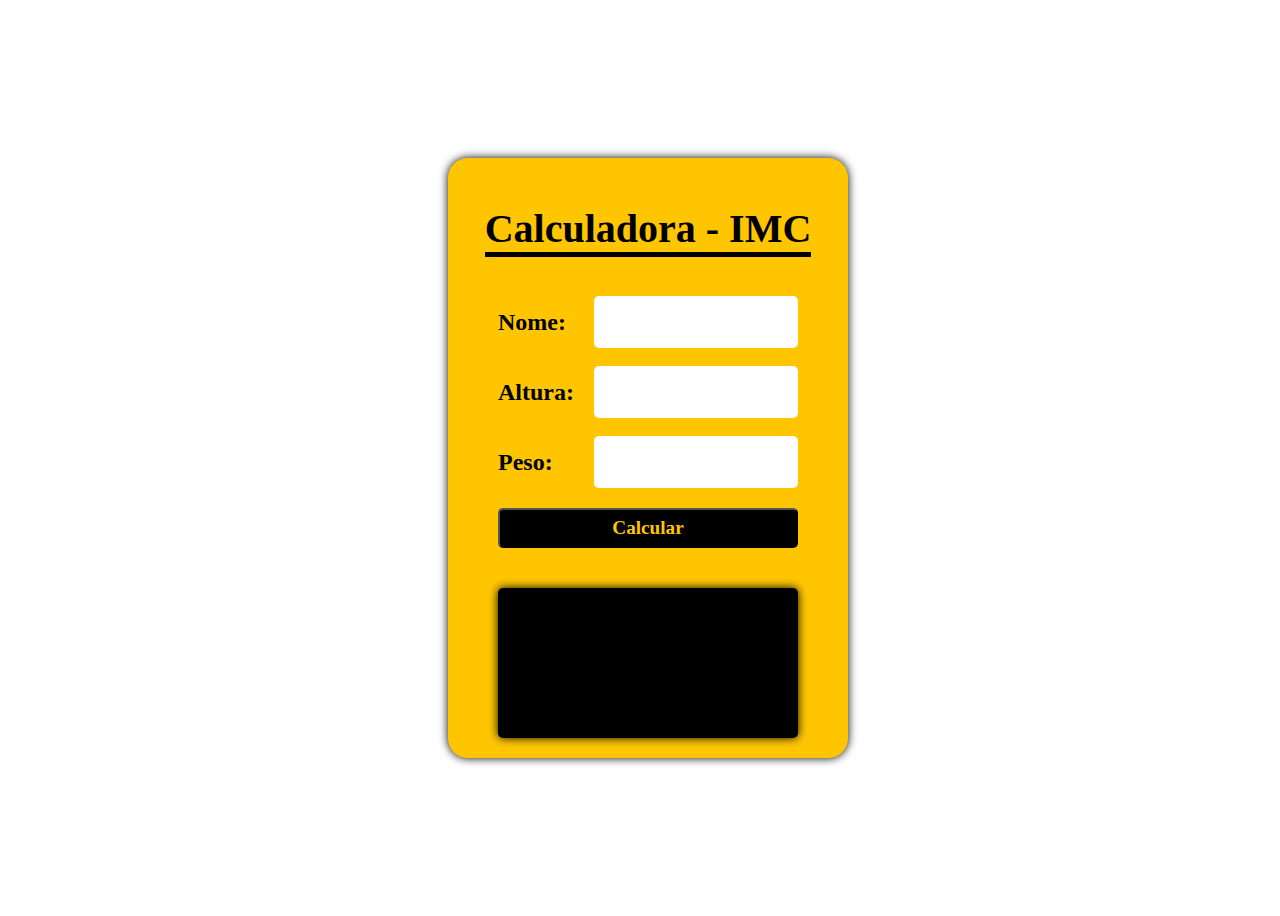
<file: projeto001/index.html>
<!DOCTYPE html>
<html lang="pt-br">
<head>
    <meta charset="UTF-8">
    <meta http-equiv="X-UA-Compatible" content="IE=edge">
    <meta name="viewport" content="width=device-width, initial-scale=1.0">
    <title>Projeto 01 - Calculadora IMC</title>
    <link rel="stylesheet" href="style.css">
</head>
<body>
    <main>
        <div class="container">
            <h1>Calculadora - IMC</h1>
            <div class="input">
                <label for="">Nome:</label>
                <input type="text" name="nome" id="nome">
            </div>
            <div class="input">
                <label for="">Altura:</label>
                <input type="number" name="altura" id="altura">
            </div>
            <div class="input">
                <label for="">Peso:</label>
                <input type="number" name="peso" id="peso">
            </div>
            <button id="calcular">Calcular</button>

            <div class="result" id="resultado"></div>
        </div>
    </main>
    <script src="imc.js"></script>
    
</body>
</html>
</file>
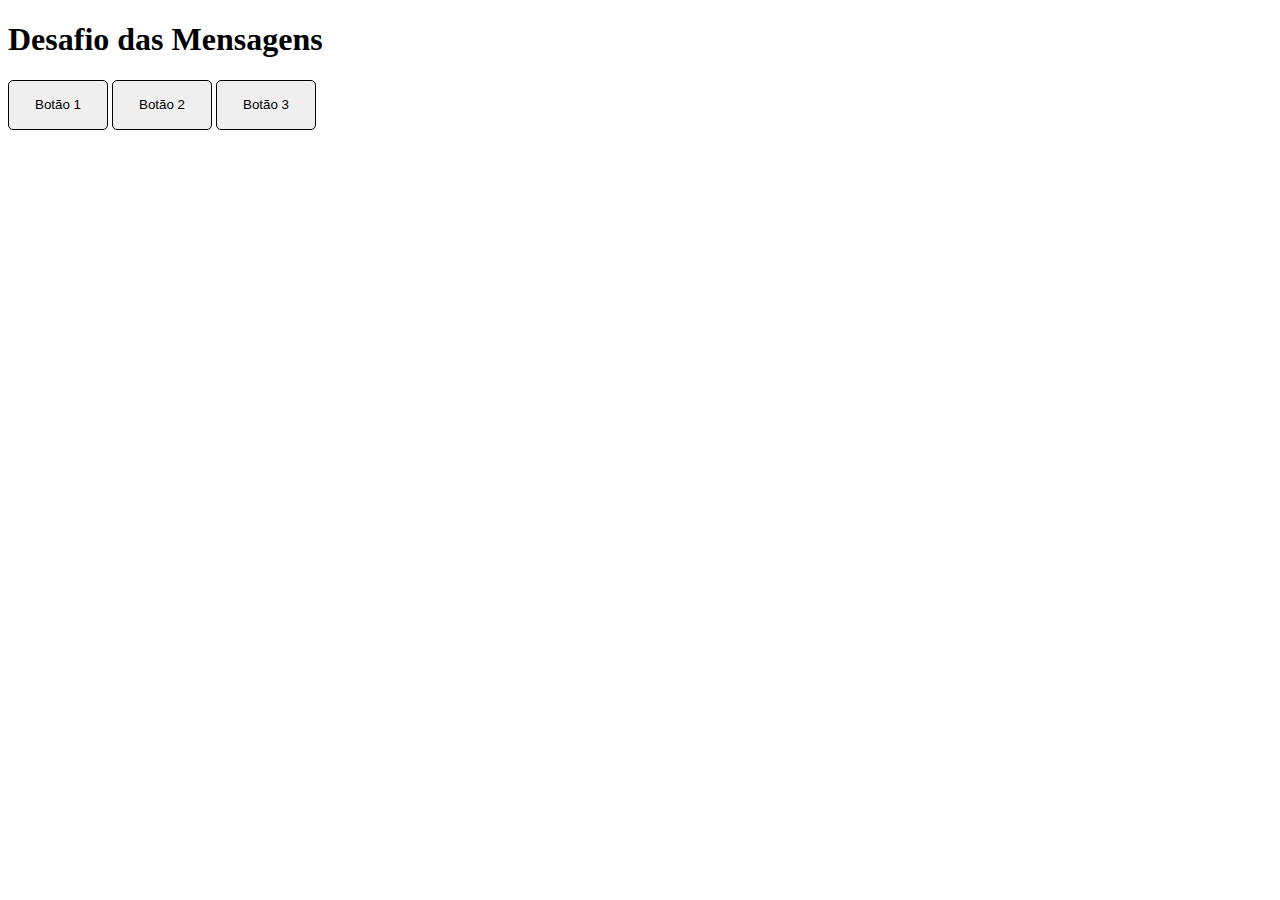
<file: projeto002/index.html>
<!DOCTYPE html>
<html lang="pt-br">
<head>
    <meta charset="UTF-8">
    <meta http-equiv="X-UA-Compatible" content="IE=edge">
    <meta name="viewport" content="width=device-width, initial-scale=1.0">
    <title>Desafio das mensagens</title>
    <link rel="stylesheet" href="style.css">
</head>
<body>
    <h1>Desafio das Mensagens</h1>
    <button id="btn1" onclick="clicar('Você clicou no primeiro botão!')">Botão 1</button>
    <button id="btn2" onclick="clicar('Você clicou no segundo botão!')">Botão 2</button>
    <button id="btn3" onclick="clicar('Você clicou no terceiro botão!')">Botão 3</button>
    
    <script src="button.js"></script>
</body>
</html>
</file>
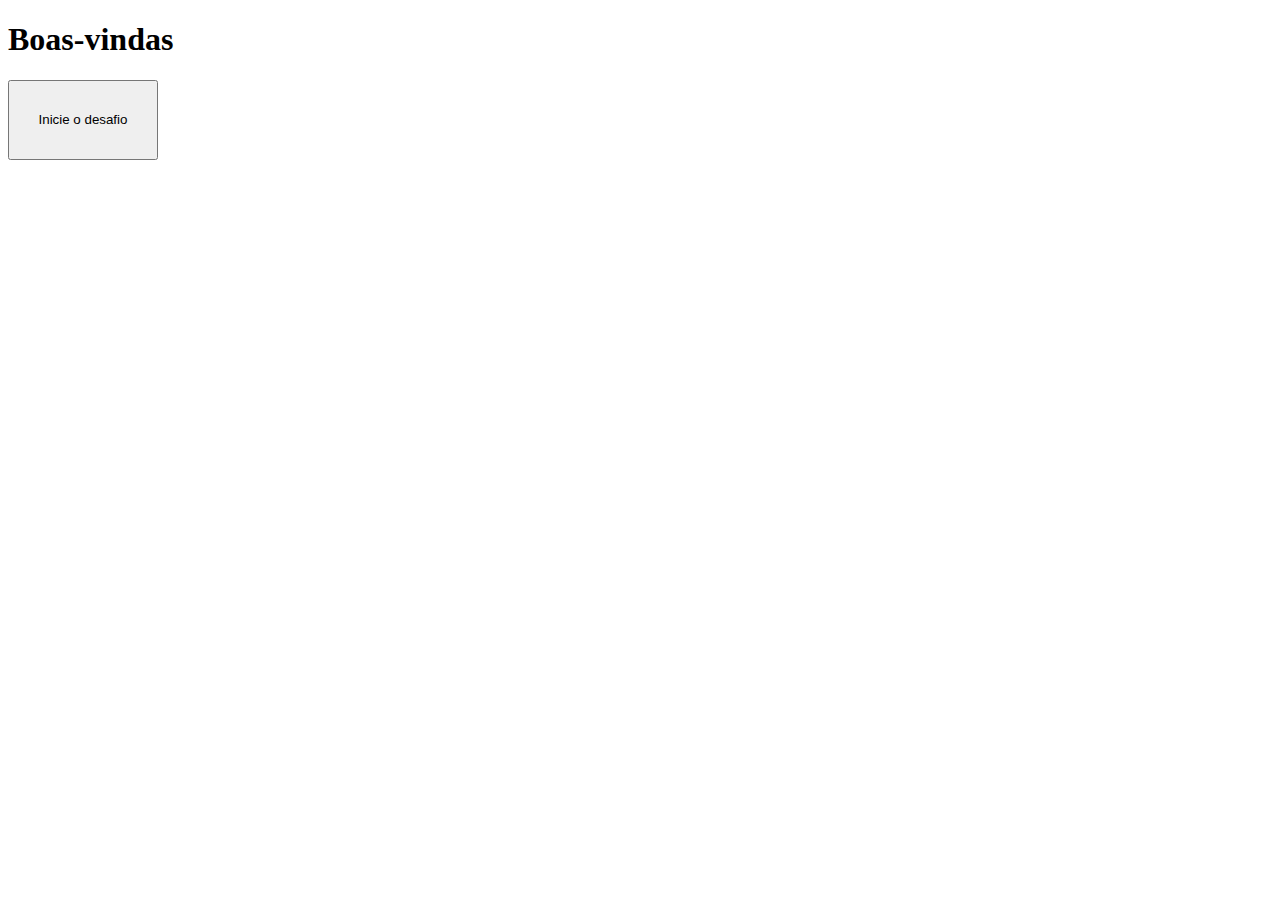
<file: projeto003/index.html>
<!DOCTYPE html>
<html lang="pt-br">
<head>
    <meta charset="UTF-8">
    <meta http-equiv="X-UA-Compatible" content="IE=edge">
    <meta name="viewport" content="width=device-width, initial-scale=1.0">
    <title>Desafio Boas Vindas</title>
    <link rel="stylesheet" href="style.css">
</head>
<body>
    <h1>Boas-vindas</h1>
    <button id="btn" onclick="clicar()">Inicie o desafio</button>

    <script src="boasvindas.js"></script>
    
</body>
</html>
</file>
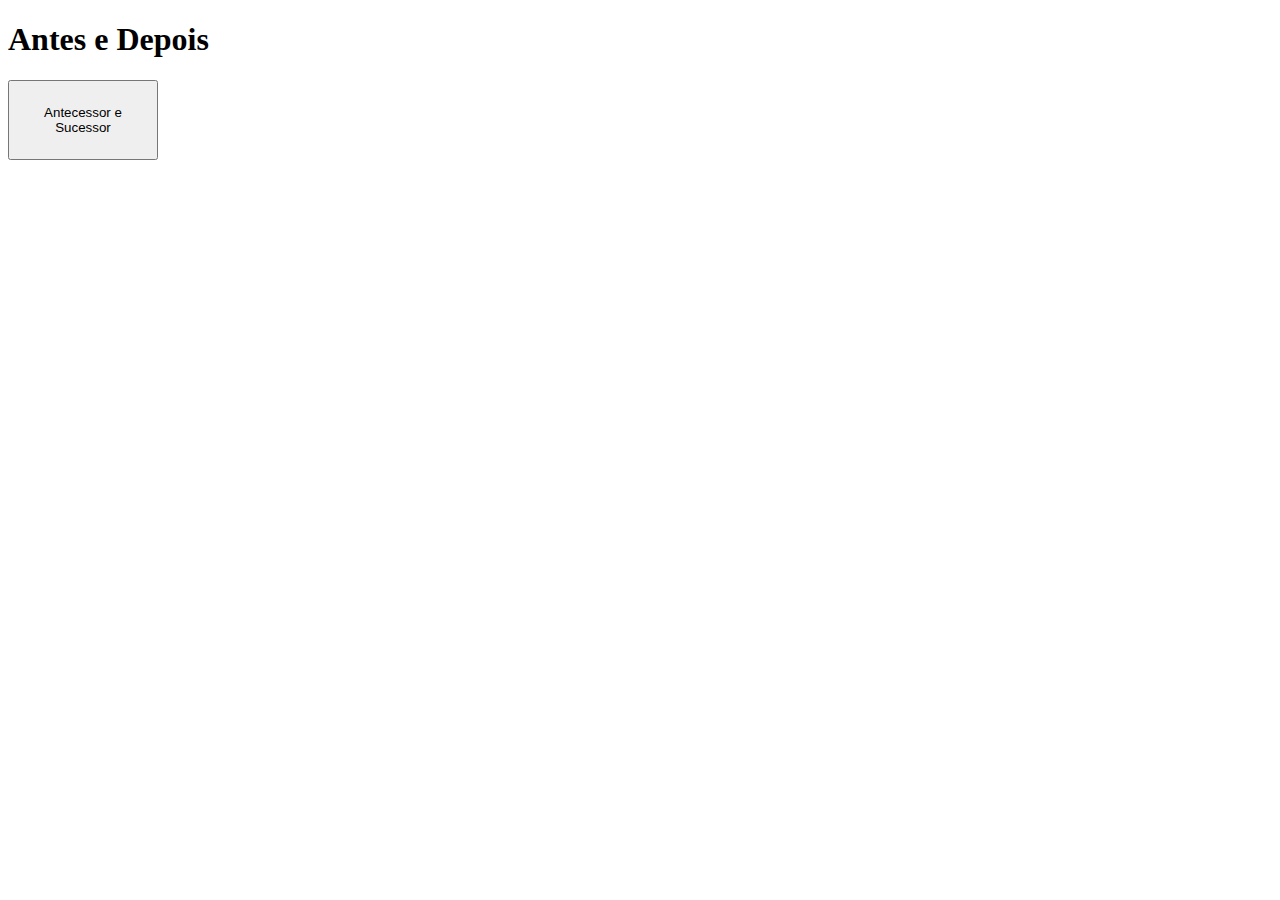
<file: projeto004/index.html>
<!DOCTYPE html>
<html lang="pt-br">
<head>
    <meta charset="UTF-8">
    <meta http-equiv="X-UA-Compatible" content="IE=edge">
    <meta name="viewport" content="width=device-width, initial-scale=1.0">
    <title>Desafio Antecessor e Sucessor</title>
    <link rel="stylesheet" href="style.css">
</head>
<body>
    <h1>Antes e Depois</h1>
    <div>
        <button id="btn" onclick="clicar()">Antecessor e Sucessor</button>
    </div>
    
    <script src="antsuc.js"></script>
    
</body>
</html>
</file>
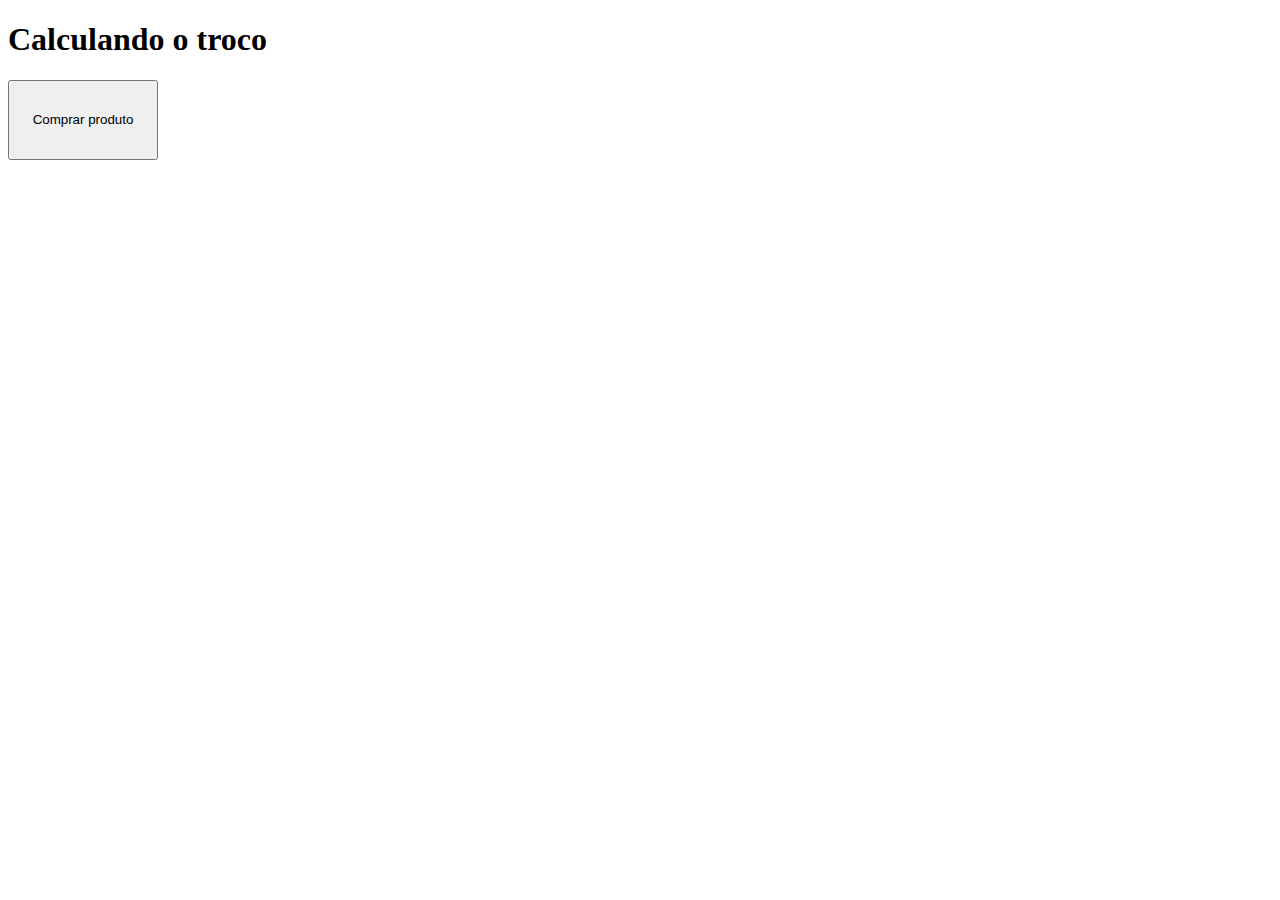
<file: projeto005/index.html>
<!DOCTYPE html>
<html lang="pt-br">
<head>
    <meta charset="UTF-8">
    <meta http-equiv="X-UA-Compatible" content="IE=edge">
    <meta name="viewport" content="width=device-width, initial-scale=1.0">
    <title>Calculando troco</title>
    <link rel="stylesheet" href="style.css">
    <script src="troco.js"></script>
</head>
<body>
    <header> <!--cabeçalho-->
        <h1>Calculando o troco</h1>
    </header>

    <main>
        <div>
            <button id="btn" onclick="clicar()">Comprar produto</button>
        </div>
    </main>
    
</body>
</html>
</file>
<file: projeto001/style.css>
main{
    display: flex;
    width: 100vw;
    height: 100vh;
    justify-content: center;
    align-items: center;
  
  }
  
  .container{
    display: flex;
    flex-direction: column;
    background: rgb(255,198,0);
    width: 400px;
    height: 600px;
    align-items: center;
    justify-content: space-evenly;
    border-radius: 20px;
    box-shadow: 0 0 10px black;
  }
  
  h1{
    display: flex;
    justify-content: center;
    align-items: center;
    font: bold 2.5rem serif;
    border-bottom: solid 5px black;
    margin-bottom: 20px;
  }
  
  .input {
    display: flex;
    width: 300px;
    height: 50px;
    justify-content: space-between;
    align-items: center;
  }
  .input input {
    width: 200px;
    height: 50px;
    border-radius: 5px;
    border:none;
    outline: 0;
    font: bold 1.5rem serif;
    text-align: center;
  }
  
  .input label {
    font: bold 1.5rem serif;
  }
  
  button{
    width: 300px;
    height: 40px;
    font: bold 1.2rem serif;
    background: #000;
    color: rgb(255,198,0);
    outline: none;
    border-radius: 5px;
    cursor: pointer;
  }
  
  .result{
    display: flex;
    margin-top: 20px;
    align-items: center;
    width: 300px;
    height: 150px;
    border-radius: 5px;
    font: italic 1.5rem serif;
    box-shadow: 0px 0px 10px black;
    background: #000;
    color: rgb(255,198,0);
    padding: 20px;
    box-sizing: border-box;
    user-select: none;
  }
</file>
<file: projeto002/style.css>
button {
    width: 100px;
    height: 50px;
    border: 1px solid #000;
    border-radius: 5px;
}
</file>
<file: projeto003/style.css>
button {
    width: 150px;
    height: 80px;
}
</file>
<file: projeto004/style.css>
button {
    width: 150px;
    height: 80px;
}
</file>
<file: projeto005/style.css>
button {
    width: 150px;
    height: 80px;
}
</file>
